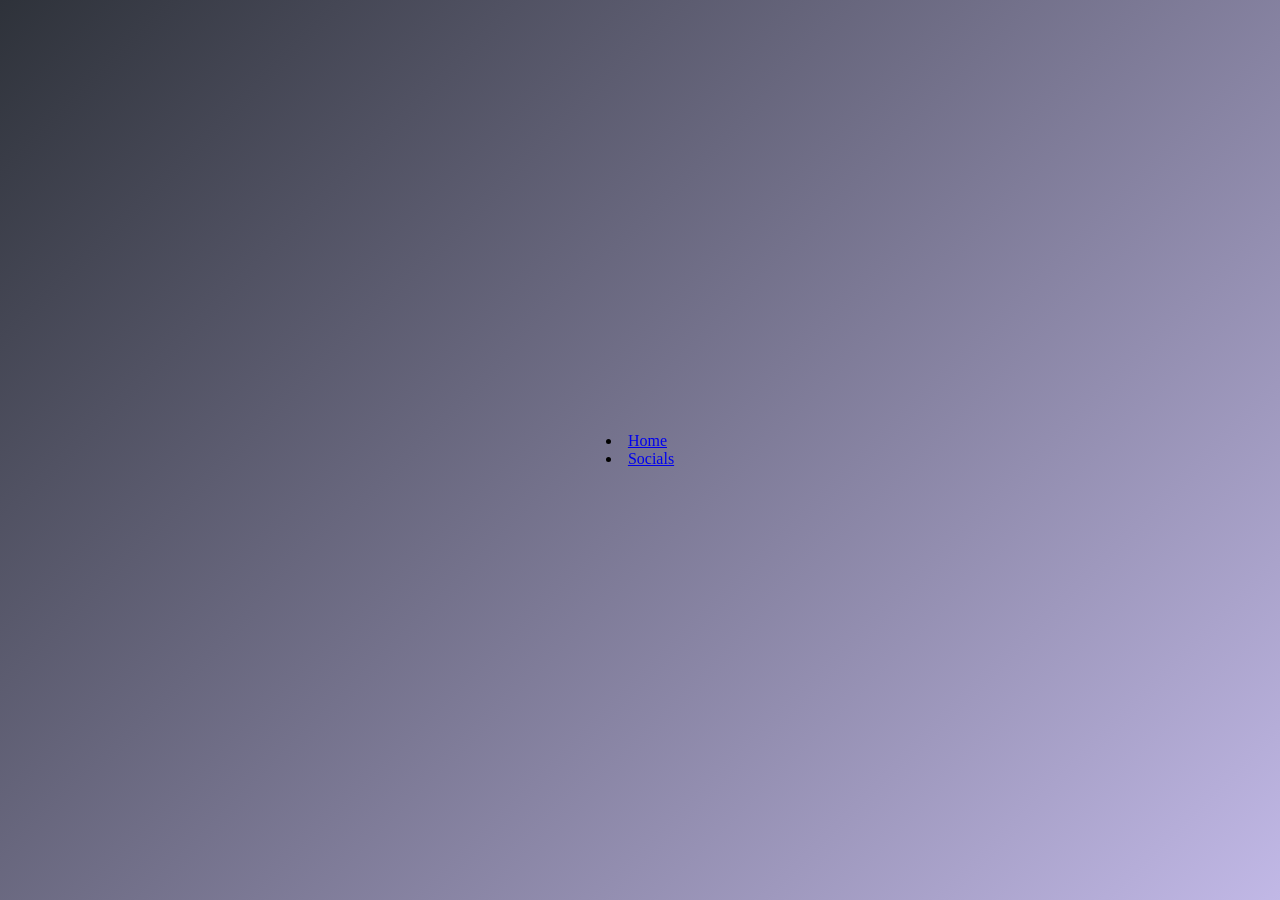
<file: Socials.html>
<!DOCTYPE html>
<html lang="en">
<head>
    <meta charset="UTF-8">
    <meta name="viewport" content="width=device-width, initial-scale=1.0">
    <title>Spidun Socials</title>
</head>
<link rel="stylesheet" href="css/style.css">
<body>
<header class="Nav-header">
    <nav>
        <li><a href="index.html">Home</a></li>
        <li><a href="Socials.html">Socials</a></li>
    </nav>
</header>
<Main>
    <div class="Card">


    </div>
</Main>
</body>
</html>
</file>
<file: css/style.css>
body {
  margin: 0;
  min-height: 100vh;
  display: flex;
  align-items: center;
  justify-content: center;
  background: linear-gradient(135deg, #2e323a 0%, #c1b8e6 100%);
}

.profile-card {
  width: min(760px, 90vw);
  background: #c5c1c1;
  border-radius: 20px;
  box-shadow: 0 20px 40px rgba(41, 54, 84, 0.15);
  padding: 2rem;
}

.profile-header {
  display: flex;
  align-items: center;
  gap: 1.5rem;
  margin-bottom: 1.5rem;
}

.profile-photo {
  width: 180px;
  height: 180px;
  object-fit: cover;

}

.profile-text h1 {
  margin: 0;
  font-size: clamp(2.3rem, 4vw, 3.5rem);
  color: #1f3a5f;
}

.label {
  margin: 0 0 0.3rem;
  color: #373b47;
  text-transform: uppercase;
  letter-spacing: 0.12em;
  font-size: 0.75rem;
  font-weight: bold;
}

.bio h2,
.favorites h2 {
  margin-top: 0;
  color: #1f3a5f;
}

.bio p {
  line-height: 1.7;
  font-size: 1.05rem;
  color: #2d3d50;
}

.favorites ul {
  list-style: disc;
  padding-left: 1.5rem;
  margin: 0;
}

.favorites li {
  margin-bottom: 0.6rem;
  font-size: 1rem;
}

.todo-section h2 {
  color: #1f3a5f;
}

.todo-list {
  padding-left: 1.5rem;
}

.todo-list li {
  margin-bottom: 0.6rem;
}

.todo-controls {
  display: flex;
  gap: 0.6rem;
}

#new-todo {
  flex: 1;
  min-width: 0;
  padding: 0.65rem;
  border: 1px solid #9b9b9b;
  border-radius: 4px;
}

#add-todo {
  padding: 0.65rem 0.9rem;
  border: 0;
  border-radius: 4px;
  background: #1f3a5f;
  color: #fff;
  cursor: pointer;
}

#carousel {
  display: flex;
  justify-content: center;
  align-items: center;
  width: 100%;
  max-height: 300px;
  overflow: hidden;
  gap: 10px;
}

#carousel img {
  max-height: 300px;
  aspect-ratio: auto 300 / 400;
  border-radius: 10px;
}

#buttons {
  display: flex;
  justify-content: center;
  align-items: center;
  gap: 10px;
  margin-top: 10px;
}

@media (max-width: 600px) {
  .profile-header {
    flex-direction: column;
    text-align: center;
  }

  .todo-controls {
    flex-direction: column;
  }

}

#welcome{
  text-align: center;
  font-size: 2rem;
  color: #1f3a5f;
}
</file>
